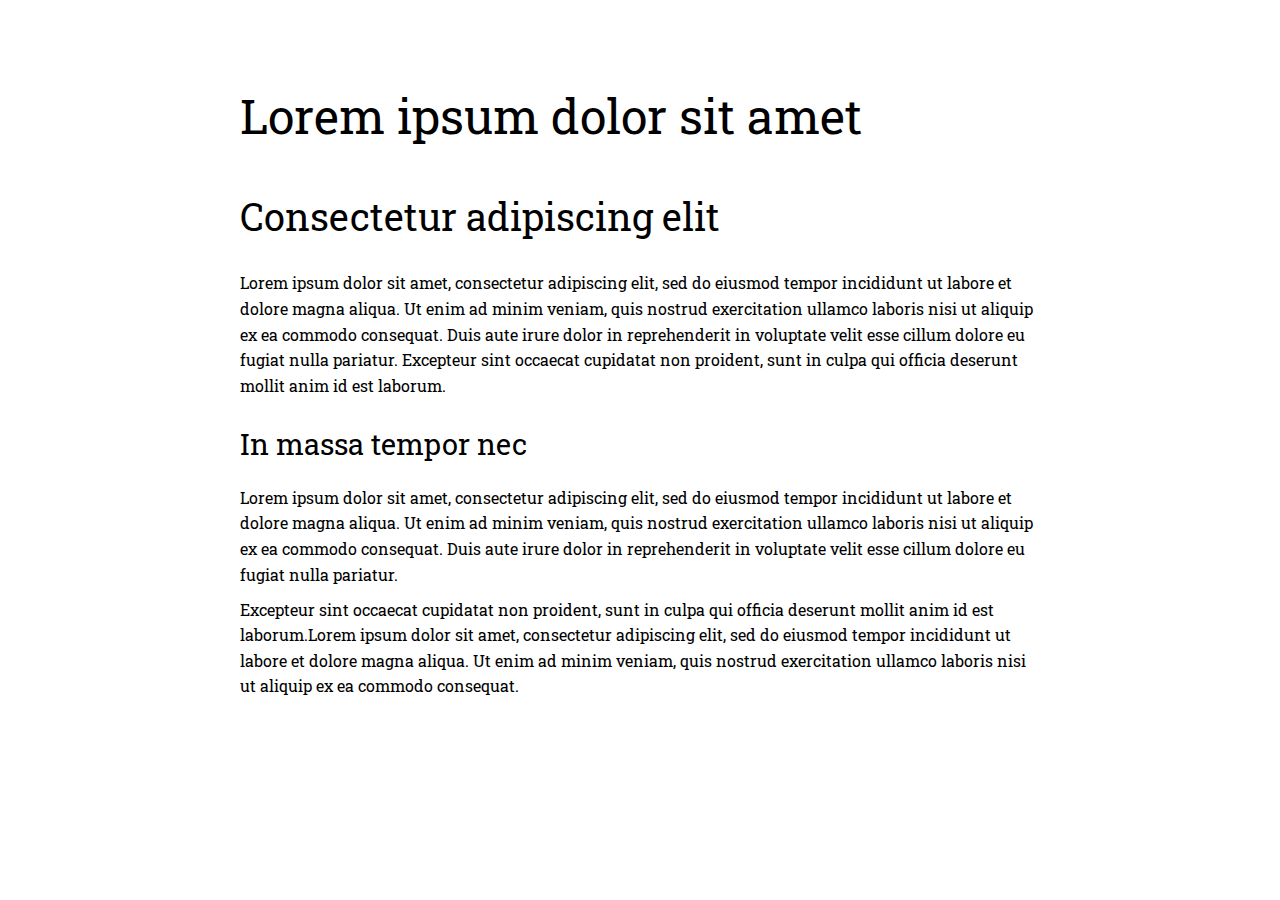
<file: Project_Zero/index.html>
<!DOCTYPE html>
<html>
  <Head>
    <title>Project zero2</title>
    <link rel="stylesheet" href="res/global.css">
    <link rel="preconnect" href="https://fonts.googleapis.com">
    <link rel="preconnect" href="https://fonts.gstatic.com" crossorigin>
    <link href="https://fonts.googleapis.com/css2?family=Roboto+Slab:wght@100;300;400;600;800;900&display=swap" rel="stylesheet">
    <style>

      body{margin:0px; font-family:'Roboto Slab','Arial','Helvetica','Roboto',sans-serif;}
      div.rtf{padding: 40px; max-width:800px; margin:0 auto;}
      div.rtf p {font-size:1em;   line-height:1.6em; margin-bottom:0.6em;}
      div.rtf h1{font-size:3em;   line-height:1.6em; margin-bottom:0.6em; margin-top:0.8em;}
      div.rtf h2{font-size:2.4em; line-height:1.6em; margin-bottom:0.6em; margin-top:0.8em;}
      div.rtf h3{font-size:1.8em; line-height:1.6em; margin-bottom:0.6em; margin-top:0.8em;}

    </style>
  </head>
  <body>
    <div class="rtf">
      <h1>Lorem ipsum dolor sit amet</h1>
      <h2>Consectetur adipiscing elit</h2>

      <p>Lorem ipsum dolor sit amet, consectetur adipiscing elit, sed do eiusmod tempor incididunt ut labore et dolore magna aliqua. Ut enim ad minim veniam, quis nostrud exercitation ullamco laboris nisi ut aliquip ex ea commodo consequat. Duis aute irure dolor in reprehenderit in voluptate velit esse cillum dolore eu fugiat nulla pariatur. Excepteur sint occaecat cupidatat non proident, sunt in culpa qui officia deserunt mollit anim id est laborum.</p>
      <h3>In massa tempor nec</h3>
      <p>Lorem ipsum dolor sit amet, consectetur adipiscing elit, sed do eiusmod tempor incididunt ut labore et dolore magna aliqua. Ut enim ad minim veniam, quis nostrud exercitation ullamco laboris nisi ut aliquip ex ea commodo consequat. Duis aute irure dolor in reprehenderit in voluptate velit esse cillum dolore eu fugiat nulla pariatur.</p>

      <p>Excepteur sint occaecat cupidatat non proident, sunt in culpa qui officia deserunt mollit anim id est laborum.Lorem ipsum dolor sit amet, consectetur adipiscing elit, sed do eiusmod tempor incididunt ut labore et dolore magna aliqua. Ut enim ad minim veniam, quis nostrud exercitation ullamco laboris nisi ut aliquip ex ea commodo consequat.</p>
    </div>
  </body>

</html>
</file>
<file: Project_Zero/res/global.css>
/* http://meyerweb.com/eric/tools/css/reset/
   v2.0 | 20110126
   License: none (public domain)
*/

html, body, div, span, applet, object, iframe,
h1, h2, h3, h4, h5, h6, p, blockquote, pre,
a, abbr, acronym, address, big, cite, code,
del, dfn, em, img, ins, kbd, q, s, samp,
small, strike, strong, sub, sup, tt, var,
b, u, i, center,
dl, dt, dd, ol, ul, li,
fieldset, form, label, legend,
table, caption, tbody, tfoot, thead, tr, th, td,
article, aside, canvas, details, embed,
figure, figcaption, footer, header, hgroup,
menu, nav, output, ruby, section, summary,
time, mark, audio, video {
	margin: 0;
	padding: 0;
	border: 0;
	font-size: 100%;
	font: inherit;
	vertical-align: baseline;
}
/* HTML5 display-role reset for older browsers */
article, aside, details, figcaption, figure,
footer, header, hgroup, menu, nav, section {
	display: block;
}
body {
	line-height: 1;
}
ol, ul {
	list-style: none;
}
blockquote, q {
	quotes: none;
}
blockquote:before, blockquote:after,
q:before, q:after {
	content: '';
	content: none;
}
table {
	border-collapse: collapse;
	border-spacing: 0;
}
</file>
